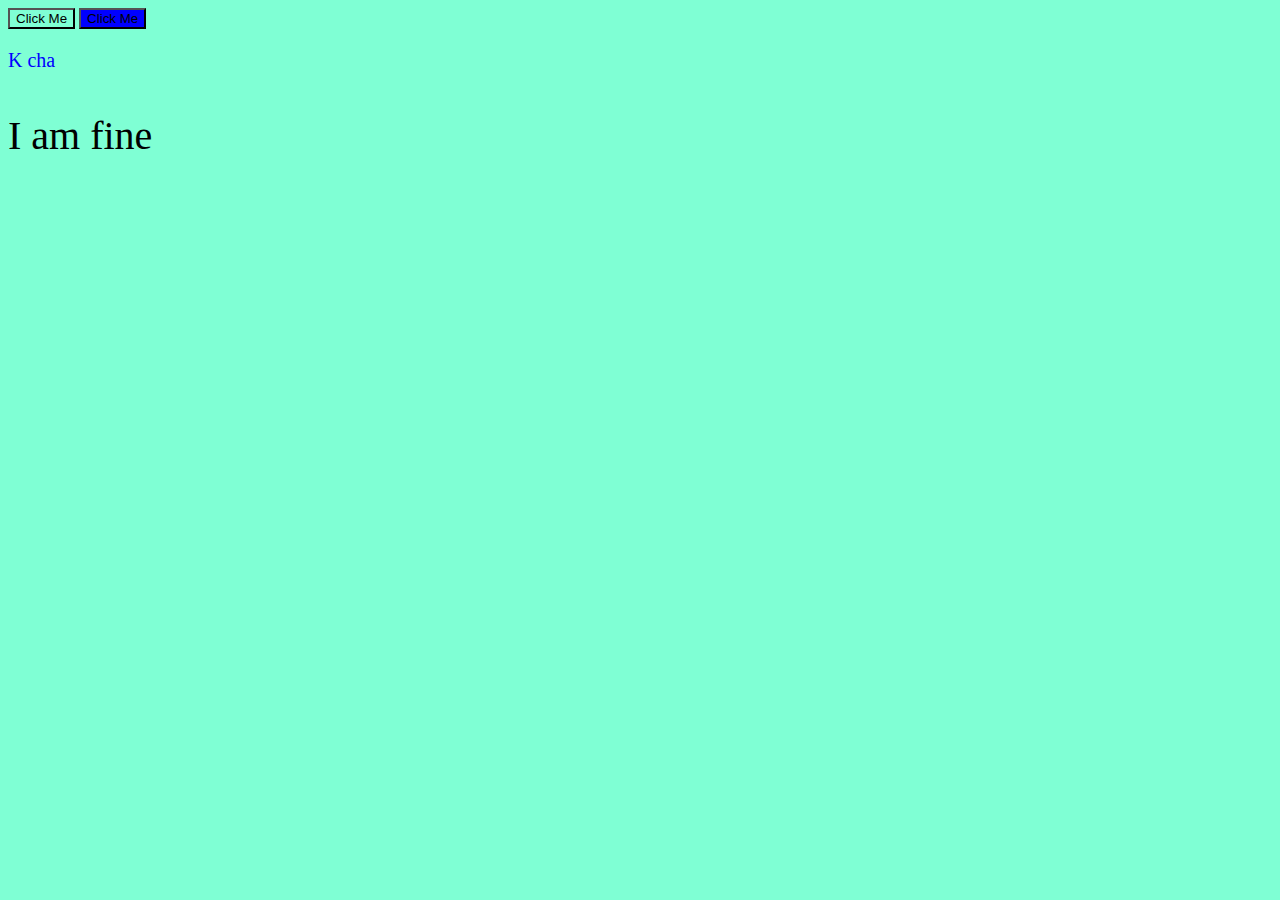
<file: index.html>
<!DOCTYPE html>
<html>
<head>
    <title>JS Class</title>
    <link rel="stylesheet"   href="index.css"/>
    <link rel="icon" href="favicon.ico">
    <script src="index.js"></script>
</head>
<body>
    <button class="my_button"
            onclick="document.write
            ('This IS My Class')">Click Me</button>
    <button id="my_btn1"
            onclick="document.write
            ('This IS My Class')">Click Me</button>
<div id="myDiv">
    <p>K cha </p>

</div>
<p>I am fine</p>
</body>
</html>
</file>
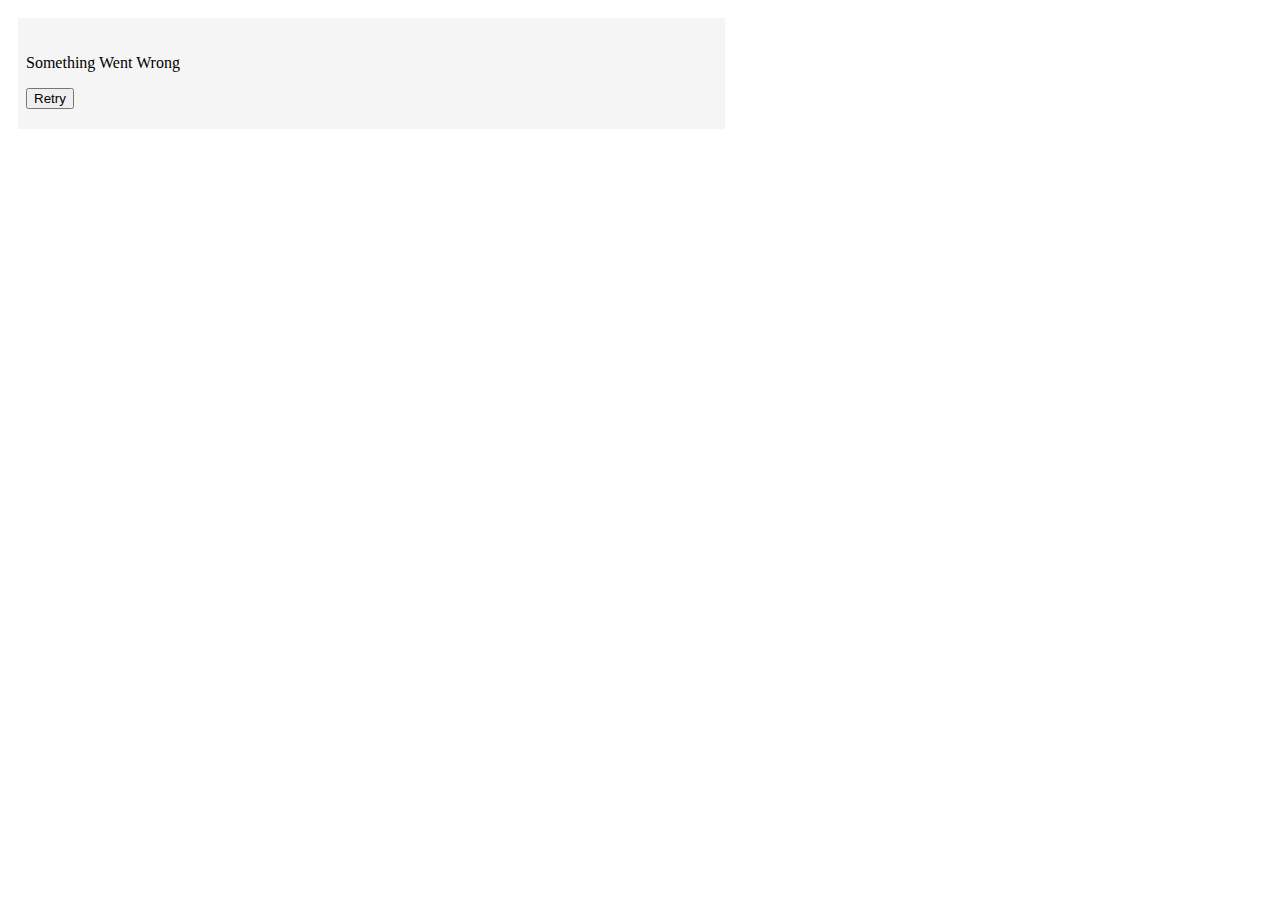
<file: article/index.html>
<!DOCTYPE html>
<html lang="en">
<head>
    <meta charset="UTF-8">
    <title>Articles</title>
    <link rel="stylesheet" href="index.css">
    <script src="index.js"></script>
</head>
<body>
    <div id="news">

    </div>
</body>
</html>
</file>
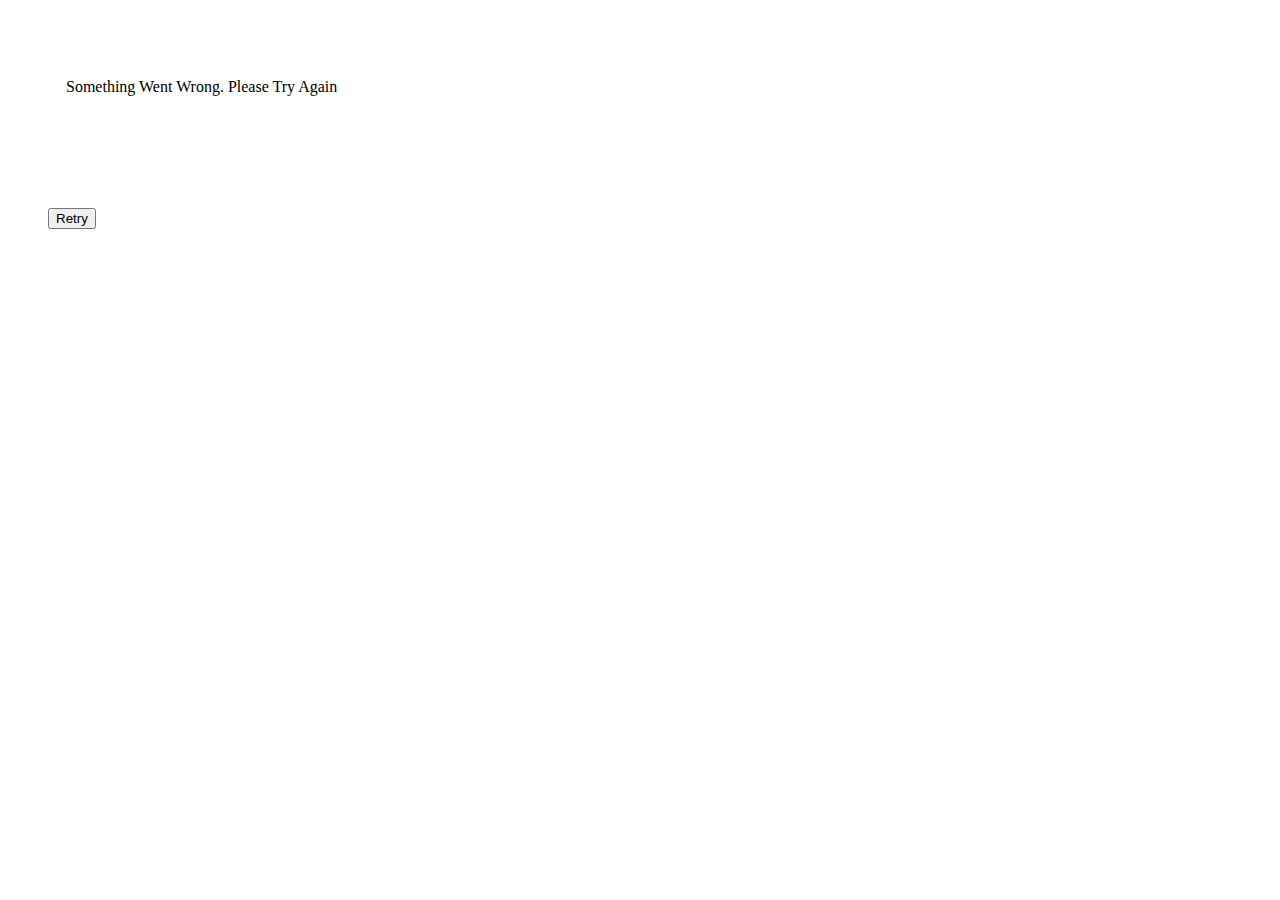
<file: friuits/index.html>
<!DOCTYPE html>
<html lang="en">
<head>
    <meta charset="UTF-8">
    <title>Fruits</title>
    <link rel="stylesheet" href="index.css">
    <script src="index.js"></script>
</head>
<body>
<div id="fruits">
</div>
</body>
</html>
</file>
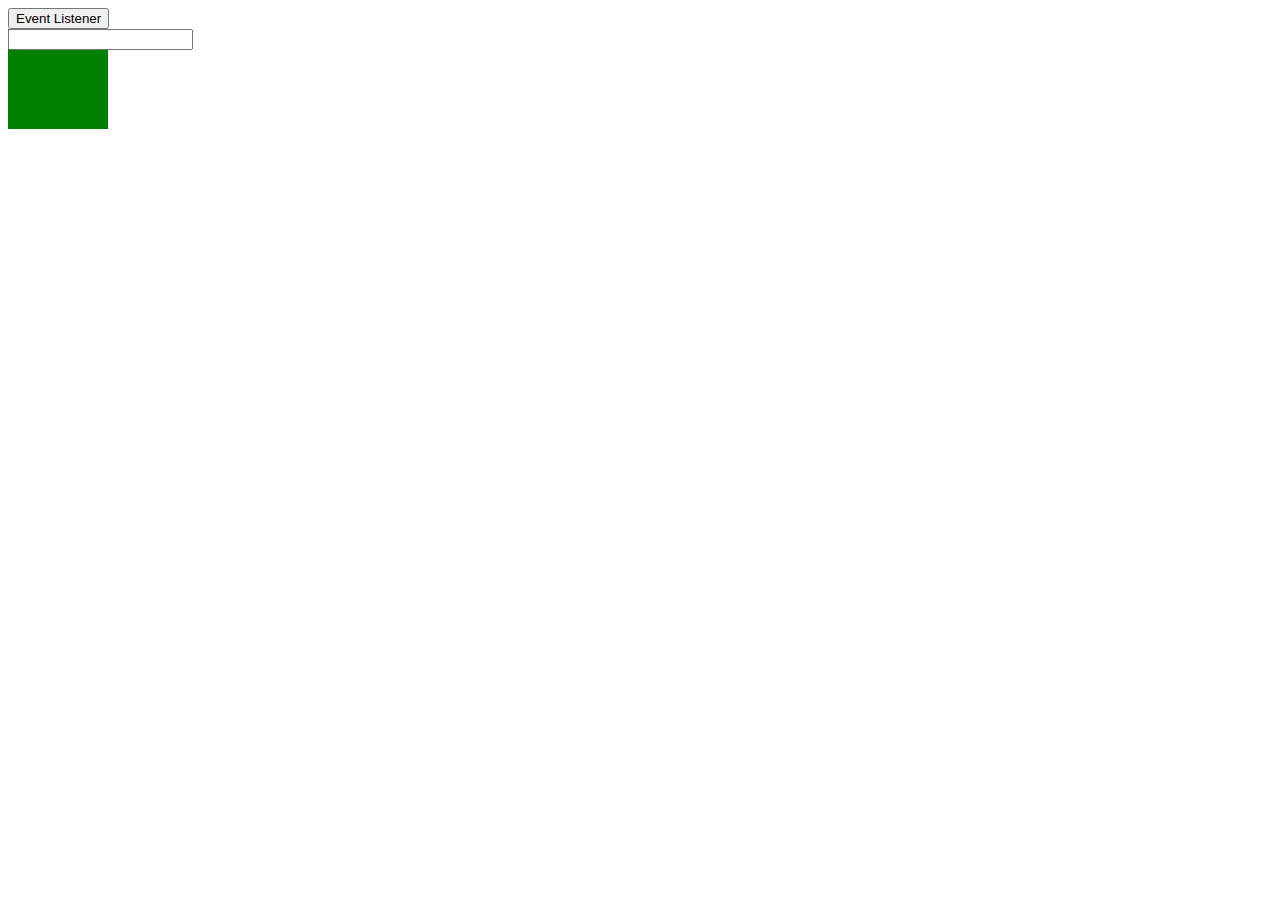
<file: js-eveents/index.html>
<!DOCTYPE html>
<html lang="en">
<head>
    <meta charset="UTF-8">
    <title>Events</title>
</head>
<script src="index.js"></script>
<body>
<button id="btn">Event Listener</button>
<div id="newDiv"
onmouseover="document.getElementById('newDiv')
.style.height='500px';"
     onmouseout="document.getElementById('newDiv')
.style.height='100px'"
 style="height: 100px;width: 100px;background: green">
    <input id="foc" type="text" onfocus="document.
    getElementById('foc').style.background='blue';">

</div>
<script>
    let btn=document.getElementById('btn');
    btn.addEventListener('click',(event)=>{
        filterEx2();
    });
</script>

</body>
</html>
</file>
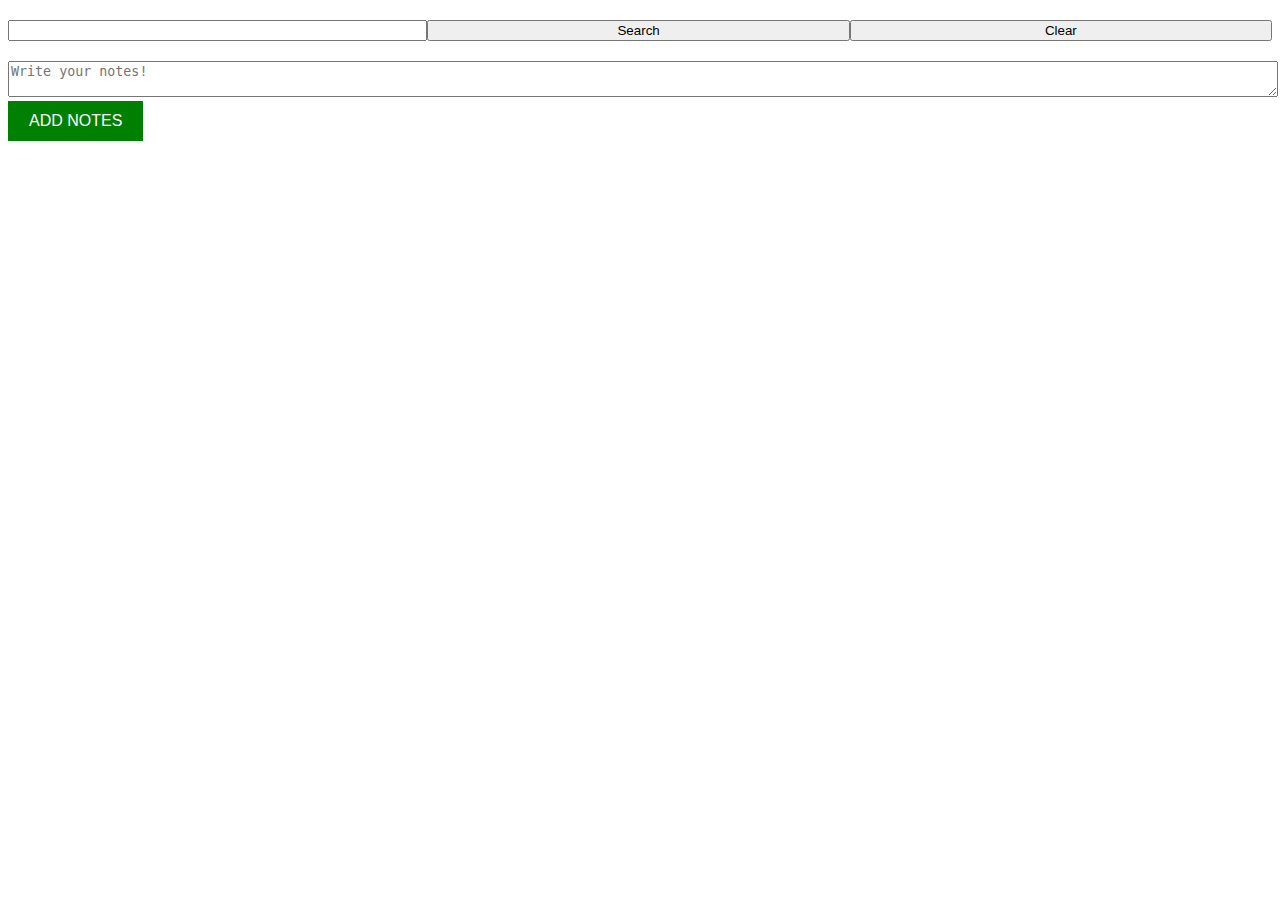
<file: todo-app/index.html>
<!DOCTYPE html>
<html lang="en">
<head>
    <meta charset="UTF-8">
    <title>ToDo App</title>
    <link rel="stylesheet" href="index.css"/>
    <script src="index.js"></script>
</head>
<div style="margin:20px 0px;display: flex;justify-content: space-between">
    <input id="searchText" style="width:100%" type="text" onchange=""/>
    <button style="width:100%" onclick="onSearchItem();">Search</button>
    <button style="width:100%" onclick="clearSearch();">Clear</button>
</div>


        <textarea id="note"
      placeholder="Write your notes!"></textarea>
        <button id="noteBtn"
        onclick="onAddNote()"
        >ADD NOTES</button>
<div id="myNotes">
</div>
</body>
</html>
</file>
<file: index.css>
body{
    background: aquamarine;
}
button{
    background: black;
}
p{
    font-size: 40px;
}
.my_button{
    background: aquamarine;
}
#my_btn1{
    background: blue;
}
#myDiv p{
    font-size: 20px;
    color: blue;
}
</file>
<file: article/index.css>
#news{
    display: grid;
    grid-template-columns: auto auto;
}
#news div{
    padding: 20px 8px;
    margin: 10px;
    background: #f5f5f5;
}
</file>
<file: friuits/index.css>
#fruits{
    display: grid;
    grid-template-columns: auto auto auto auto;
}
#fruits div{
    padding: 20px 8px;
    margin: 10px;
    height: 100px;
}
</file>
<file: todo-app/index.css>
#note{
    width: 100%;
}
#noteBtn{
    background: green;
    color: #fff;
    font-size: 16px;
    padding: 10px 20px;
    border: 1px solid green;
    cursor: pointer;
}
#noteBtn:hover{
    background: #fff;
    color: green;
    border: 1px solid green;
}
#myNotes{
  margin-top: 40px;
}
#myNotes div{
    border-radius: 5px;
    background: #f5f5f5;
    padding: 8px 12px;
    margin-top: 10px;

}
.delete{
    color:#824141;
    cursor: pointer;
}
.delete:hover{
    text-decoration: underline;
}
</file>
